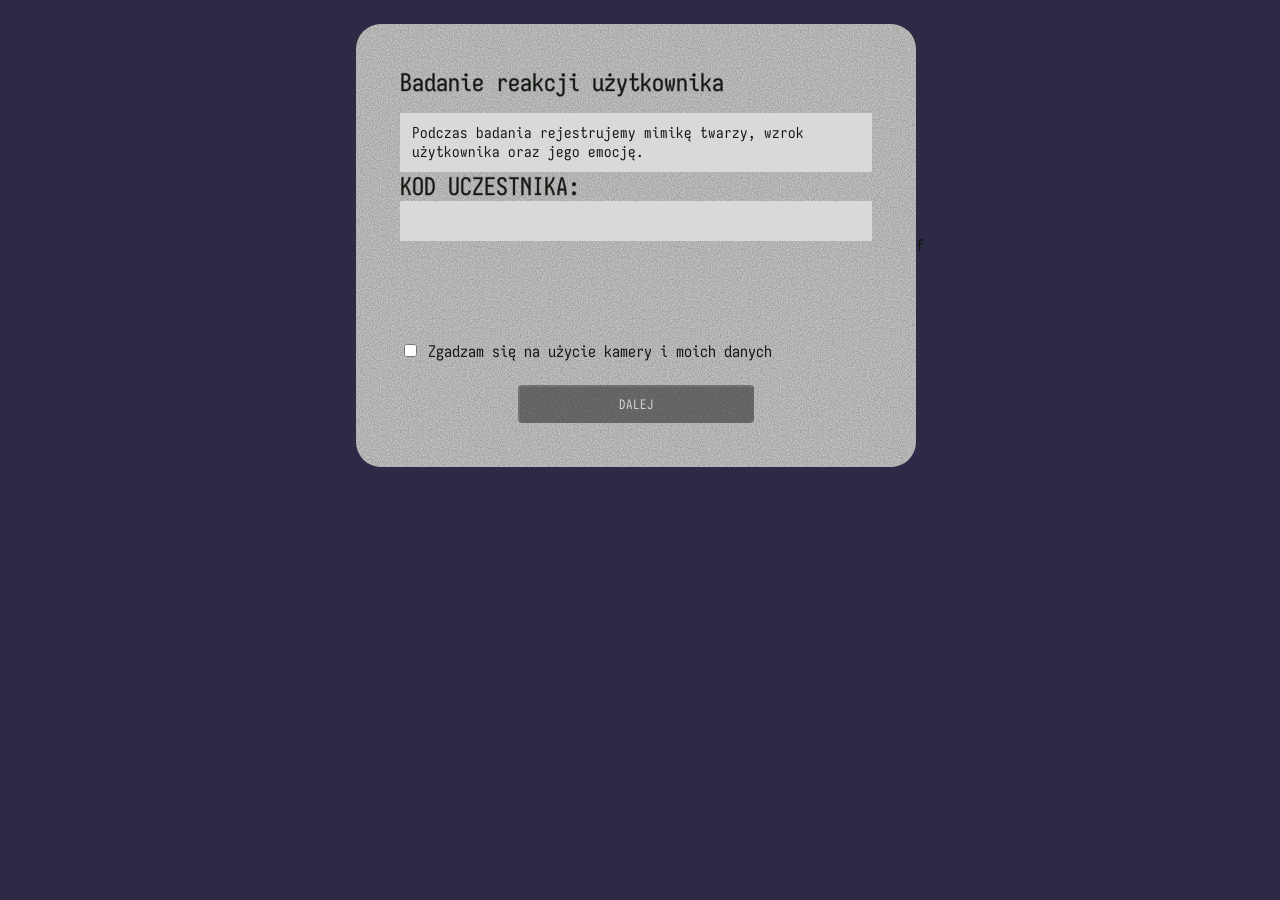
<file: app/web/index.html>
<!-- EKRAN POWITALNY PIERWSZY JAKI SIE WYSWIETLI-->

<!DOCTYPE html>
<html lang="en">

<head>
  <meta charset="UTF-8">
  <meta name="viewport" content="width=device-width, initial-scale=1.0">
  <title>Ipz</title>
  <link rel="stylesheet" href="../static/style.css">
</head>

<body class="welcome">
  <div id="welcome-page">
    <h1 id="big-text">Badanie reakcji użytkownika</h1>
    <div id="descp">
      <p id="description-wp">Podczas badania rejestrujemy mimikę twarzy, wzrok użytkownika oraz jego emocję.</p>
    </div>
    <label id="big-text">KOD UCZESTNIKA:</label>
    <input class="input" type="text" inputmode="numeric">

    <label id="agree-button">
      <input type="checkbox" id="agree-checkbox">
      <span id="agree-text">Zgadzam się na użycie kamery i moich danych</span>
    </label>
    <button id="dalej-button" disabled>DALEJ</> <!-- PRZYCISK ZADZIALA TYLKO GDY KAMERKA JEST WLACZONA! -->
    </button>



  </div>

  <p></p>

  <!-- OKIENKO PYTAJACE O FAKTYCZNA ZGODE O DOSTEP DO KAMERKI-->
  <script>
    const checkbox = document.getElementById("agree-checkbox");
    const dalej = document.getElementById("dalej-button");

    let stream = null;

    dalej.style.opacity = "0.5";

    checkbox.addEventListener("change", async function () {
      if (checkbox.checked) {
        try {
          stream = await navigator.mediaDevices.getUserMedia({
            video: true,
            audio: false
          });

          //JESLI UZYTKOWNIK STWIERDZI ZE ODZNACZY CHECKBOXA - MA BYC KAMERA WYLACZONA KONIECZNIE
          if (!checkbox.checked) {
            stream.getTracks().forEach(track => track.stop());
            stream = null;
            return;
          }

          dalej.disabled = false;
          dalej.style.opacity = "1";

        } catch (error) {
          alert("Nie udało się uzyskać dostępu do kamery.");
          checkbox.checked = false;
        }
      } else {
        if (stream) {
          stream.getTracks().forEach(track => track.stop());
          stream = null;
        }

        dalej.disabled = true;
        dalej.style.opacity = "0.5";
      }
    });

    //ZATRZYMANIE KAMERKI PO KLIKNIECIU DALEJ
    dalej.addEventListener("click", function () {
      if (stream) {
        stream.getTracks().forEach(track => track.stop());
        window.location.href = "/calibration";
      }
    });

  </script>
</body>

</html>f
</file>
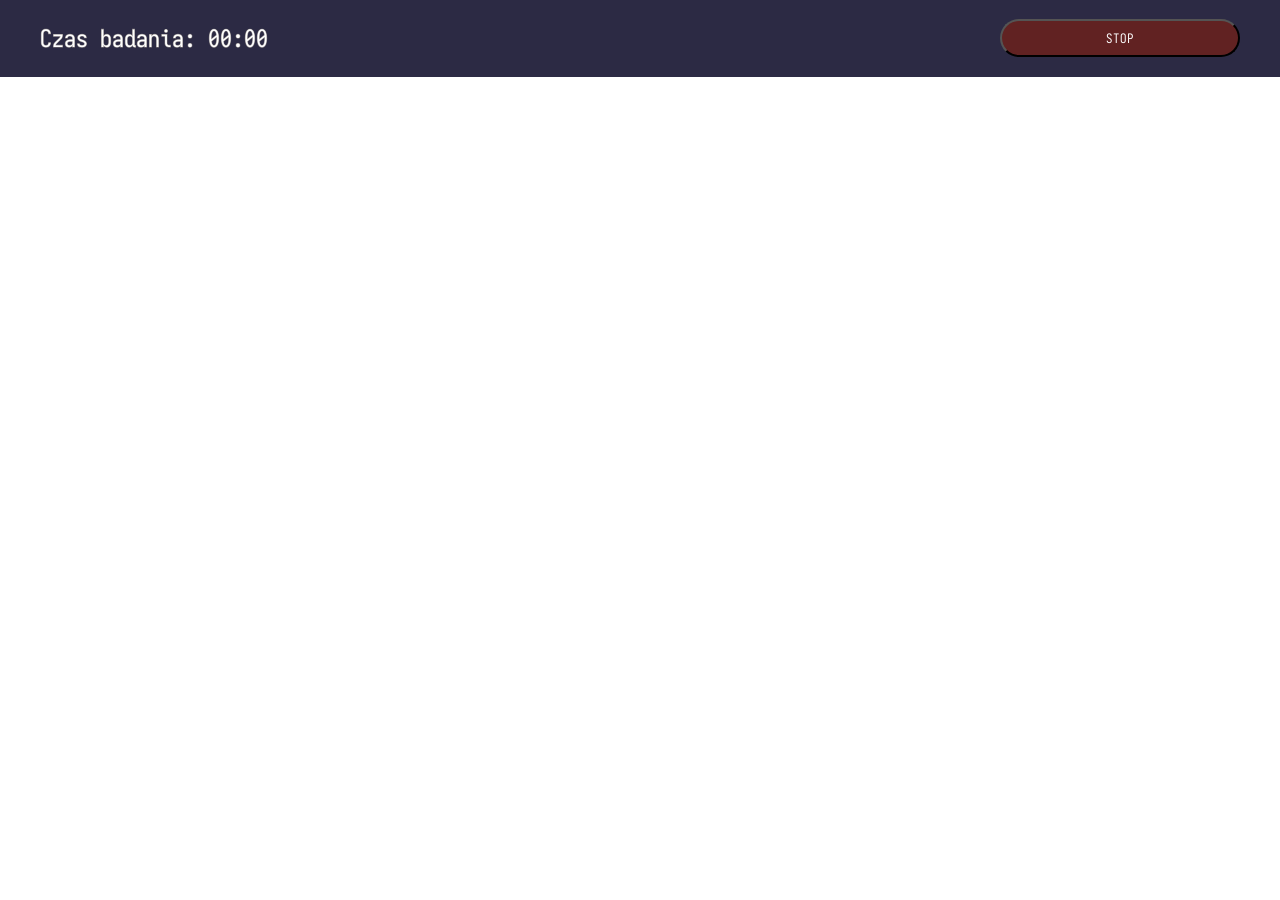
<file: app/web/experiment.html>
<!DOCTYPE html>
<html lang="en">

<head>
    <meta charset="UTF-8">
    <meta name="viewport" content="width=device-width, initial-scale=1.0">
    <title>Ipz</title>
    <link rel="stylesheet" href="../static/style.css">
</head>

<body class="badania">
    <div id="badania-nav">
        <p id="napis">Czas badania:<span id="timer"> 00:00</span></p>
        <button id="stop-button">STOP</button>
    </div>

</body>
</file>
<file: app/static/style.css>
@font-face {
  font-family: "Iosevka Charon Mono";
  src: url("./IosevkaCharonMono-Regular.ttf") format("truetype");
  font-weight: 400;
  font-style: normal;
}
body,
input,
button {
  font-family: "Iosevka Charon Mono", monospace;
}
* {
  box-sizing: border-box;
}
:root {
  --background-color: #2c2a44;
  --background-kwadrat: #d9d9d9;
  --text-color: #101812;
  --button-color: #151b18;
}
body {
  background-color: var(--background-color);
  color: var(--text-color);
  font-family: "Iosevka Charon Mono", monospace;
  margin: 0;
  display: flex;
  justify-content: center;
  align-items: center;
  padding: 24px;
}
#welcome-page {
  width: 560px;
  max-width: 100%;
  border-radius: 25px;

  background-color: var(--background-kwadrat);
  color: var(--text-color);

  padding: 44px;
  display: flex;
  flex-direction: column;
  /* gap:12px; */
  background-image: url("data:image/svg+xml;utf8,<svg xmlns='http://www.w3.org/2000/svg' width='200' height='200'><filter id='n'><feTurbulence type='fractalNoise' baseFrequency='0.9' numOctaves='2' stitchTiles='stitch'/><feColorMatrix values='0 0 0 0 0  0 0 0 0 0  0 0 0 0 0  0 0 0 0.35 0'/></filter><rect width='100%' height='100%' filter='url(%23n)'/></svg>");
}
#big-text {
  margin-top: 0;
  font-size: 24px;
  font-weight: 400;
  line-height: 1.2;
  color: var(--text-color);
  -webkit-text-stroke: 1px #878080;
  paint-order: stroke fill;
}
label.big-text {
  display: block;
  font-size: 24px;
  margin-top: 30px;
}
#descp {
  display: flex;
  flex-direction: column;
  gap: 0px;
  background-color: var(--background-kwadrat);

  margin: 0;
  padding: 0;
  width: 100%;
  margin: 0;
}
#description-wp {
  margin: 0;
  padding: 10px 12px;
  margin: 0;
  font-size: 15px;
  line-height: 1.3;
}

.input {
  align-self: center;
  width: 100%;
  border: 0;
  background-color: var(--background-kwadrat);
  height: 40px;
}
#agree-button {
  margin-top: 100px;
  display: flex;
  align-items: center;
  cursor: pointer;
  gap: 8px;
}
#dalej-button {
  margin-top: 24px;
  align-self: center;
  display: flex;
  align-items: center;
  cursor: pointer;
  gap: 8px;
  text-decoration: none;
  color: #ffffff;
  background-color: var(--button-color);
  padding: 8px 12px;
  border-radius: 4px;

  justify-content: center;
  width: 50%;
}
.kalibracja {
  background-color: #000000;
  padding: 0;
  margin: 0;
  display: flex;
  flex-direction: column;
  justify-content: flex-start;
  align-items: stretch;
  min-height: 100vh;
  width: 100%;
}
#kali-nav {
  display: flex;
  flex-direction: row;
  justify-content: space-between;
  align-items: center;
  margin-top: 24px;
  background-color: var(--background-color);
  width: 100%;
  margin: 0;
  padding: 0 40px;
}
#napis {
  font-size: 24px;
  font-weight: 400;
  line-height: 1.2;
  color: #ffffff;
  -webkit-text-stroke: 1px #878080;
  paint-order: stroke fill;
}
#start-button {
  align-self: center;
  display: flex;
  align-items: center;
  cursor: pointer;
  gap: 8px;
  text-decoration: none;
  color: #000000;
  background-color: #b6a9a9;
  padding: 8px 12px;
  border-radius: 25px;

  justify-content: center;
  width: 20%;
}
#start-button:hover {
  background-color: #d9d9d9;
}
.badania {
  background-color: #ffffff;
  padding: 0;
  justify-content: flex-start;
  align-items: flex-start;
}
#badania-nav {
  display: flex;
  flex-direction: row;
  justify-content: space-between;
  align-items: center;
  margin-top: 24px;
  background-color: var(--background-color);
  width: 100%;
  margin: 0;
  padding: 0 40px;
}
#stop-button {
  align-self: center;
  display: flex;
  align-items: center;
  cursor: pointer;
  gap: 8px;
  text-decoration: none;
  color: #ffffff;
  background-color: #612222;
  padding: 8px 12px;
  border-radius: 25px;

  justify-content: center;
  width: 20%;
}
#stop-button:hover {
  background-color: #a22b2b;
}
#camera {
  display: block;
  width: 500px;
  max-width: 90%;
  margin: 30px auto;
  border-radius: 15px;
  transform: scaleX(-1);
  background-color: #222;
}
#calibration-area {
  position: relative;
  width: 100%;
  flex: 1;
  min-height: 500px;
  background-color: black;
}
.point {
  position: absolute;
  transform: translate(-50%, -50%);
  color: white;
  font-size: 45px;
  display: none;
}
.point.active {
  display: block;
  color: #00ff00;
}
#face-status {
  color: white;
  text-align: center;
  font-size: 18px;
  margin: 10px auto;
}
</file>
